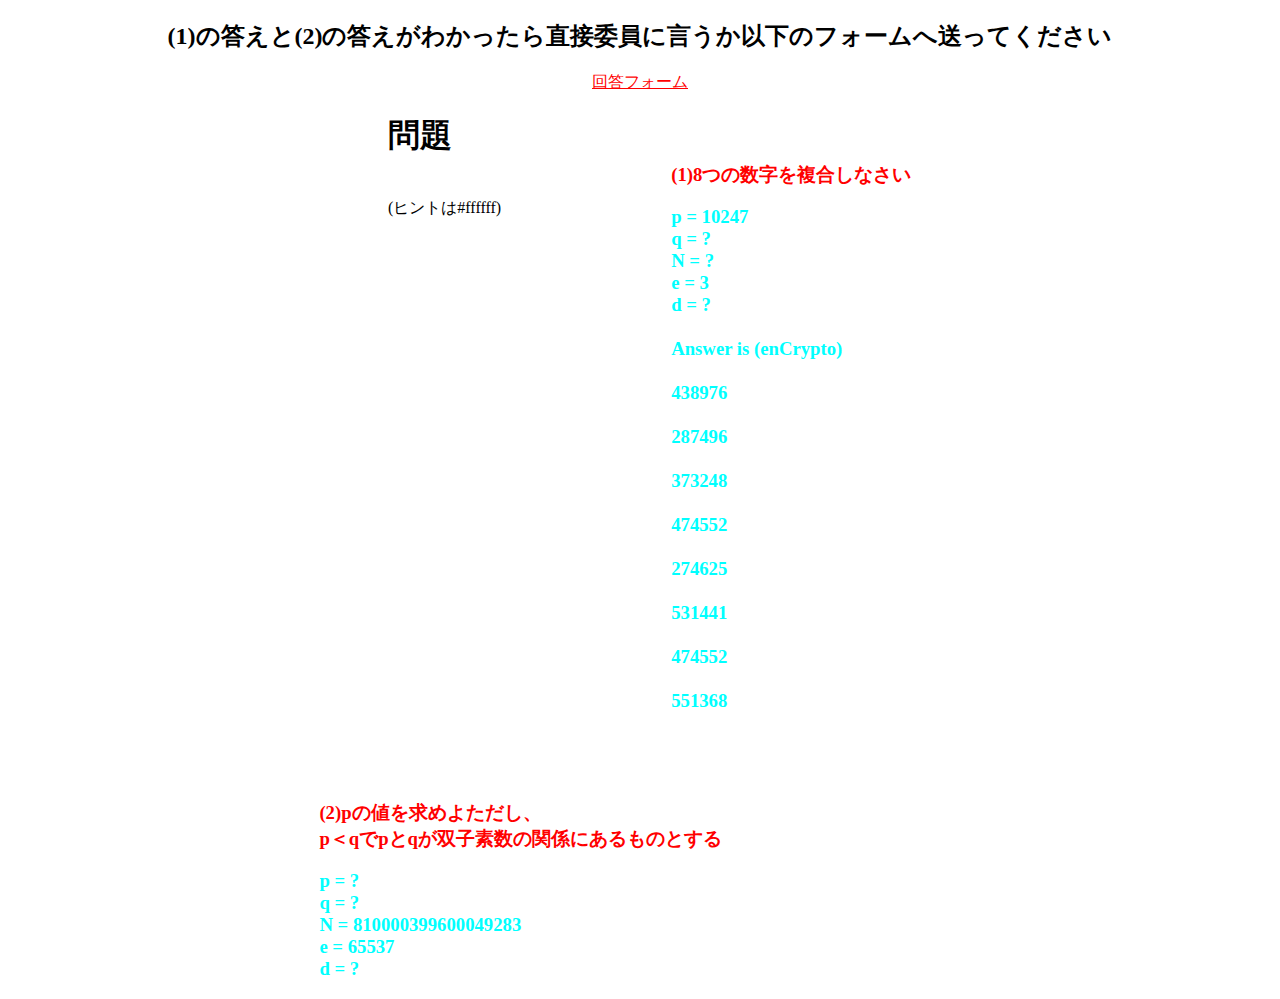
<file: index.html>
<!DOCTYPE html>
<html lang="en">
<head>
  <meta charset="UTF-8">
  <meta http-equiv="X-UA-Compatible" content="IE=edge">
  <meta name="viewport" content="width=device-width, initial-scale=1.0">
  <title>secret2</title>

  <style>
    
    .que{
      padding-left:380px;
      float:left;
    }
    
    .fo{
      text-align:center;
    }
    .fo a:link {
    color: red;
    }


   .fo a:visited {
     color: green;
   }


  .fo a:hover {
    color: hotpink;
  }


  .fo a:active {
    color: blue;
  }
    .inf{
      float:left;
      padding-left:170px;
      padding-top:50px;
      color: aqua;
    }
    .inf2{
      float:right;
      padding-right:550px;
      padding-top:50px;
      color: aqua;
    }
    .tip{
      padding-top: 450px;
      color:#fff;
    }
    
  </style>

</head>
<body>
  
   <div class="fo">
    <h2>(1)の答えと(2)の答えがわかったら直接委員に言うか以下のフォームへ送ってください</h2>
     <a href="https://docs.google.com/forms/d/e/1FAIpQLSfKFPzY-iY9-MxAMZye0dDujvKgGNyvlgj11TN2KPZR4VYjow/viewform?usp=sharing">回答フォーム</a>
  </div>
  
  <div class = que>
  <h1>問題</h1>
    <br>(ヒントは#ffffff)
    </div>

 

    
    <div class="inf">
    <h3><font color="red">(1)8つの数字を複合しなさい</font></h3>
    <h3>p = 10247
    <br>q = ?
    <br>N = ?
    <br>e = 3
    <br>d = ?
    <br>
    <br>Answer is (enCrypto)
    <br>
    <br>438976
    <br>
    <br>287496
    <br>
    <br>373248
    <br>
    <br>474552
    <br>
    <br>274625
    <br>
    <br>531441
    <br>
    <br>474552
    <br>
    <br>551368




  </h3>
</div>
  
   
      <div class="inf2">
        <h3><font color = "red">(2)pの値を求めよただし、<br>   p＜qでpとqが双子素数の関係にあるものとする</font></h3>
    <h3>p = ?
    <br>q = ?
    <br>N = 810000399600049283
    <br>e = 65537
    <br>d = ?




  </h3>
</div>
  
  
  

  <div class="tip">
  <p>ヒント！
    <br>・(1)RSAが作られる過程を思い出す
    <br>・(1)Aから始まるコードで数字を文字に戻す
    <br>・(1)最後にROT13
    <br>(2)は特に特にヒントなし、難しく考えすぎないように！
    
    
<!-- (1)はm ^ e < N -->

  </div>
  </p>

</body>
</html>
</file>
